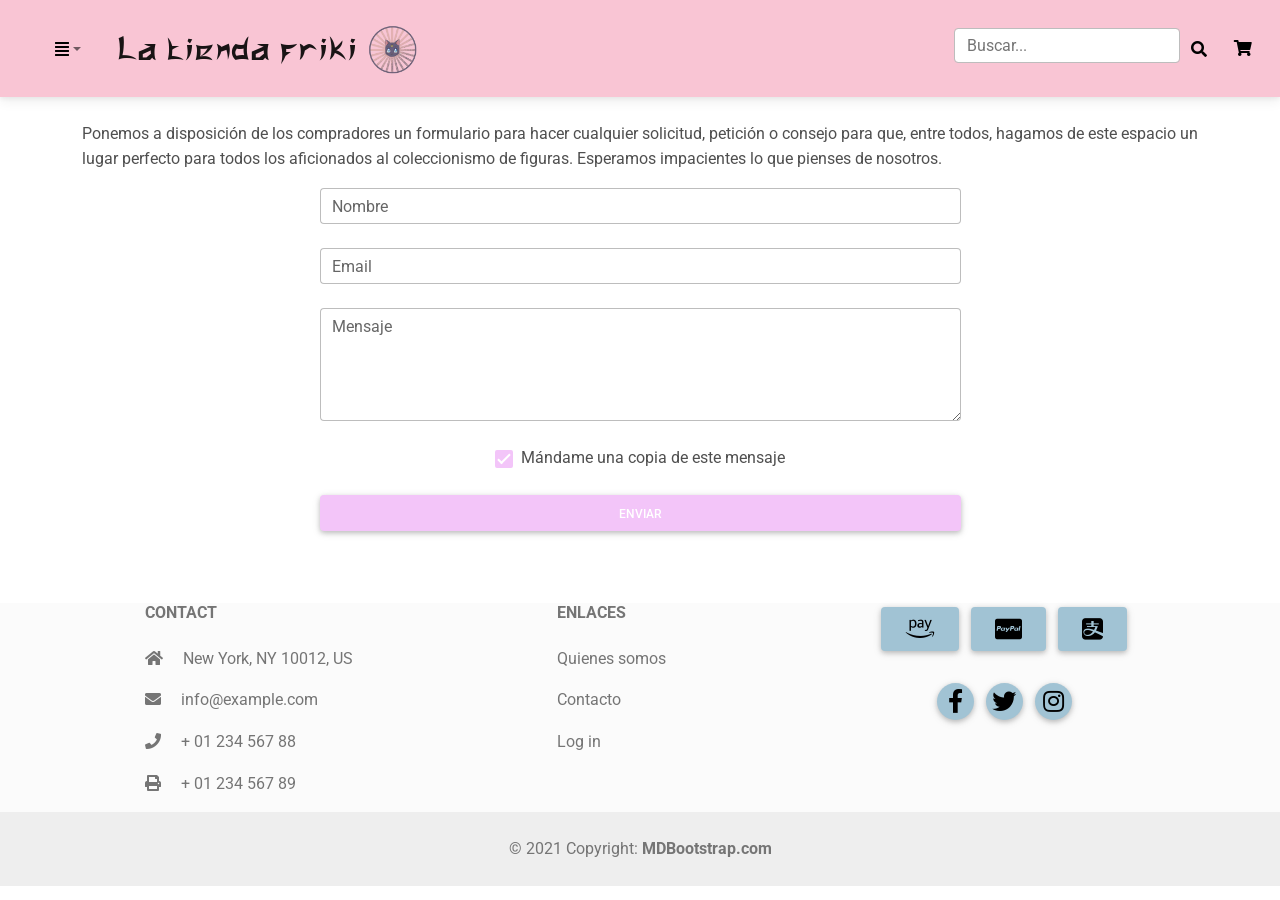
<file: Mundo Friki/Web/html/contacto.html>
<!DOCTYPE html>
<html lang="es">
  <head>
    <meta charset="UTF-8" />
    <meta name="viewport" content="width=device-width, initial-scale=1, shrink-to-fit=no" />
    <meta http-equiv="x-ua-compatible" content="ie=edge" />
    <title>Contacto</title>
    <!-- MDB icon -->
    <link rel="icon" href="../img/Logo.png" type="image/x-icon" />
    <!-- Hoja de estilos propia -->
    <link rel="stylesheet" href="../css/styles.css"/>
    <!-- Font Awesome -->
    <link rel="stylesheet" href="https://use.fontawesome.com/releases/v5.15.2/css/all.css" />
    <!-- Google Fonts Roboto -->
    <link
      rel="stylesheet"
      href="https://fonts.googleapis.com/css2?family=Roboto:wght@300;400;500;700;900&display=swap"
    />
    <!-- MDB -->
    <link rel="stylesheet" href="../css/mdb.min.css" />
  </head>
  <body>

    <!-- Inicio del header -->
    <header>
      <nav class="navbar navbar-light header">
        <div class="container-fluid">
          <div class="col-xxl-1 col-xl-1 col-lg-1 col-md-1 col-sm-3">
            <ul class="navbar-nav">
              <!-- Dropdown -->
              <li class="nav-item dropdown">
                <a
                  class="nav-link dropdown-toggle ms-2 menuNavBar"
                  href="#"
                  id="navbarDropdownMenuLink"
                  role="button"
                  data-mdb-toggle="dropdown"
                  aria-expanded="false"
                >
                  <i class="fas fa-align-justify iconos"></i>
                </a>
                <ul class="dropdown-menu" aria-labelledby="navbarDropdownMenuLink">
                  <li>
                    <a class="dropdown-item" href="./index.html">Inicio</a>
                  </li>
                  <li>
                    <a class="dropdown-item" href="./quienes_somos.html">Quiénes somos</a>
                  </li>
                  <li><hr class="dropdown-divider" /></li>
                  <li>
                    <a class="dropdown-item" href="./figuras.html">Figuras</a>
                  </li>
                  <li><hr class="dropdown-divider" /></li>
                  <li>
                    <a class="dropdown-item" href="./contacto.html">Contacto</a>
                  </li>
                  <li>
                    <a class="dropdown-item" href="./login.html">Log in</a>
                  </li>
                </ul>
              </li>
            </ul>
          </div>
          <div class="col-xxl-8 col-xl-8 col-lg-8 col-md-7 col-sm-9">
            <a class="navbar-brand colocacionTitulo" href="./index.html">
            <small class="titulo">La tienda friki</small>
            <img
              src="../img/Logo.png"
              class=""
              height="70"
              alt="MDB Logo"
              loading="lazy"
            />
          </a>
          </div>
          <div class="col-xxl-3 col-xl-3 col-lg-3 col-md-4 col-sm-12">
            <form class="d-flex input-group w-auto">
              <input
                type="text"
                class="form-control rounded"
                placeholder="Buscar..."
                aria-label="Search"
                aria-describedby="search-addon"
              />
              <span class="input-group-text border-0" id="search-addon">
                <i class="fas fa-search iconos"></i>
              </span>
              <a class="nav-link" href="./carrito.html">
                <i class="fas fa-shopping-cart iconos"></i>
              </a>
            </form>
        </div>
        </div>
      </nav>
    </header>  
    <!-- Fin del header-->

      <!-- Inicio del cuerpo -->
      <div class="container mt-4">
      
          <p>Ponemos a disposición de los compradores un formulario para hacer cualquier solicitud, petición o consejo para que, entre todos, hagamos de este espacio un lugar perfecto para todos los aficionados al coleccionismo de figuras. Esperamos impacientes lo que pienses de nosotros.</p>
          <div class="row d-flex justify-content-center">
            <div class="col-xxl-7 col-xl-7 col-lg-9 col-md-10 col-sm-12">
              <form>
                <!-- Name input -->
                <div class="form-outline mb-4">
                  <input type="text" id="form4Example1" class="form-control" />
                  <label class="form-label" for="form4Example1">Nombre</label>
                </div>
              
                <!-- Email input -->
                <div class="form-outline mb-4">
                  <input type="email" id="form4Example2" class="form-control" />
                  <label class="form-label" for="form4Example2">Email</label>
                </div>
              
                <!-- Message input -->
                <div class="form-outline mb-4">
                  <textarea class="form-control" id="form4Example3" rows="4"></textarea>
                  <label class="form-label" for="form4Example3">Mensaje</label>
                </div>
              
                <!-- Checkbox -->
                <div class="form-check d-flex justify-content-center mb-4">
                  <input class="form-check-input me-2" type="checkbox" value="" id="form4Example4" checked />
                  <label class="form-check-label" for="form4Example4">
                    Mándame una copia de este mensaje
                  </label>
                </div>
              
                <!-- Submit button -->
                <button type="submit" class="btn btn-secondary btn-block mb-4">Enviar</button>
              </form>
            </div>
          </div>
            
          </div>

          
      <!-- Fin del cuerpo -->

      <!-- Footer -->
      <footer class="text-center text-lg-start bg-light text-muted">

        <!-- Section: Links  -->
        <section class="">
          <div class="container text-center text-md-start mt-5">
            <!-- Grid row -->
            <div class="row mt-3">
              <!-- Grid column -->
              <div class="col-md-4 col-lg-3 col-xl-3 mx-auto mb-md-0 mb-4">
                <!-- Links -->
                <h6 class="text-uppercase fw-bold mb-4">
                  Contact
                </h6>
                <p><i class="fas fa-home me-3"></i> New York, NY 10012, US</p>
                <p>
                  <i class="fas fa-envelope me-3"></i>
                  info@example.com
                </p>
                <p><i class="fas fa-phone me-3"></i> + 01 234 567 88</p>
                <p><i class="fas fa-print me-3"></i> + 01 234 567 89</p>
              </div>
              <!-- Grid column -->
      
              <!-- Grid column -->
              <div class="col-md-4 col-lg-2 col-xl-2 mx-auto mb-4">
                <!-- Links -->
                <h6 class="text-uppercase fw-bold mb-4">
                Enlaces
                </h6>
                <p>
                <a href="./quienes_somos.html" class="text-reset">Quienes somos</a>
                </p>
                <p>
                <a href="./contacto.html" class="text-reset">Contacto</a>
                </p>
                <p>
                <a href="./login.html" class="text-reset">Log in</a>
                </p>
                <!-- <p>
                <a href="#!" class="text-reset">Laravel</a>
                </p> -->
            </div>
              <!-- Grid column -->
      
      
              <!-- Grid column -->
              <div class="col-md-4 col-lg-3 col-xl-3 mx-auto mb-md-0 mb-4">
                    <div class="col-12 text-center  ">
                            <!-- Section: Social media -->
                        <div class="mb-4">
            <!-- Facebook -->
            <!-- Instagram -->
                        <a class="btn btn-primary  m-1" style="background-color: #ac2bac" href="#!" role="button"><i class="fab fa-amazon-pay fa-2x"></i></a>
      
            <!-- Linkedin -->
                        <a class="btn btn-primary  m-1" style="background-color: #0082ca" href="#!" role="button"><i  class="fab fa-cc-paypal fa-2x"></i></a>
            <!-- Github -->
                        <a class="btn btn-primary  m-1" style="background-color: #333333" href="#!" role="button"><i  class="fab fa-alipay fa-2x"></i></a>
                        </div>
                    <!-- Section: Social media -->
                    </div>
                    <div class="col-12 text-center ">
                            <!-- Section: Social media -->
                        <div class="mb-4">
            <!-- Facebook -->
                        <a class="btn btn-primary btn-floating m-1" style="background-color: #3b5998" href="#!" role="button"><i class="fab fa-facebook-f fa-2x"></i></a>
      
            <!-- Twitter -->
                        <a class="btn btn-primary btn-floating m-1" style="background-color: #55acee" href="#!" role="button"><i class="fab fa-twitter fa-2x"></i></a>
      
            <!-- Google -->
                        
      
            <!-- Instagram -->
                        <a class="btn btn-primary btn-floating m-1" style="background-color: #ac2bac" href="#!" role="button"><i class="fab fa-instagram fa-2x"></i></a>
      
            <!-- Linkedin -->
                        
                        </div>
          <!-- Section: Social media -->
                    </div>
              </div>
              <!-- Grid column -->
            </div>
            <!-- Grid row -->
          </div>
        </section>
        <!-- Section: Links  -->
      
        <!-- Copyright -->
        <div class="text-center p-4" style="background-color: rgba(0, 0, 0, 0.05);">
          © 2021 Copyright:
          <a class="text-reset fw-bold" href="https://mdbootstrap.com/">MDBootstrap.com</a>
        </div>
        <!-- Copyright -->
      </footer>
      <!--Fin footer-->


    <!-- Fin del proyecto -->
    <!-- MDB -->
    <script src="../js/mdb.min.js"></script>
  </body>
</html>
</file>
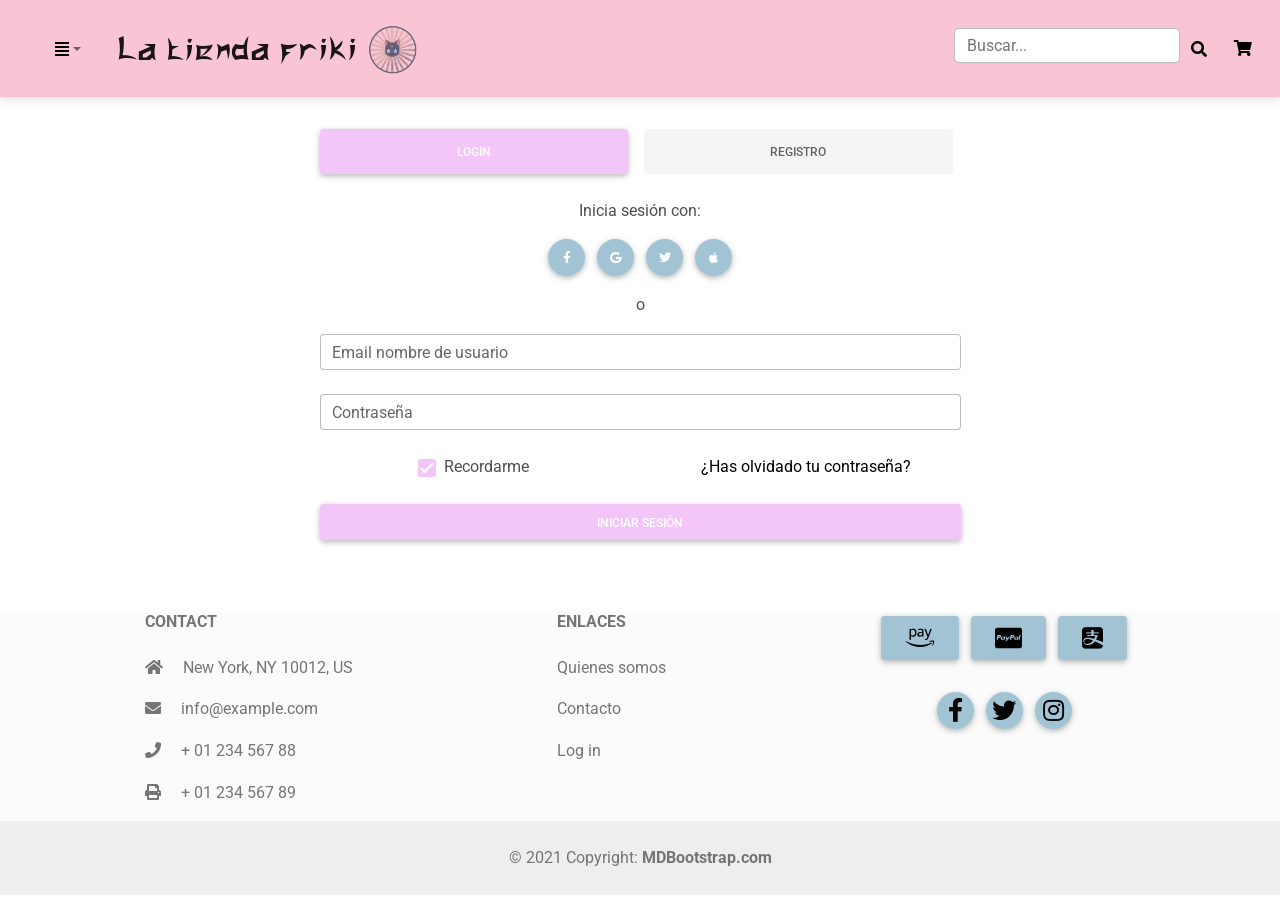
<file: Mundo Friki/Web/html/login.html>
<!DOCTYPE html>
<html lang="es">
  <head>
    <meta charset="UTF-8" />
    <meta name="viewport" content="width=device-width, initial-scale=1, shrink-to-fit=no" />
    <meta http-equiv="x-ua-compatible" content="ie=edge" />
    <title>Login / Registro</title>
    <!-- MDB icon -->
    <link rel="icon" href="../img/Logo.png" type="image/x-icon" />
    <!-- Hoja de estilos propia -->
    <link rel="stylesheet" href="../css/styles.css"/>
    <!-- Font Awesome -->
    <link rel="stylesheet" href="https://use.fontawesome.com/releases/v5.15.2/css/all.css" />
    <!-- Google Fonts Roboto -->
    <link
      rel="stylesheet"
      href="https://fonts.googleapis.com/css2?family=Roboto:wght@300;400;500;700;900&display=swap"
    />
    <!-- MDB -->
    <link rel="stylesheet" href="../css/mdb.min.css" />
  </head>
  <body>

    <!-- Inicio del header -->
    <header>
      <nav class="navbar navbar-light header">
        <div class="container-fluid">
          <div class="col-xxl-1 col-xl-1 col-lg-1 col-md-1 col-sm-3">
            <ul class="navbar-nav">
              <!-- Dropdown -->
              <li class="nav-item dropdown">
                <a
                  class="nav-link dropdown-toggle ms-2 menuNavBar"
                  href="#"
                  id="navbarDropdownMenuLink"
                  role="button"
                  data-mdb-toggle="dropdown"
                  aria-expanded="false"
                >
                  <i class="fas fa-align-justify iconos"></i>
                </a>
                <ul class="dropdown-menu" aria-labelledby="navbarDropdownMenuLink">
                  <li>
                    <a class="dropdown-item" href="./index.html">Inicio</a>
                  </li>
                  <li>
                    <a class="dropdown-item" href="./quienes_somos.html">Quiénes somos</a>
                  </li>
                  <li><hr class="dropdown-divider" /></li>
                  <li>
                    <a class="dropdown-item" href="./figuras.html">Figuras</a>
                  </li>
                  <li><hr class="dropdown-divider" /></li>
                  <li>
                    <a class="dropdown-item" href="./contacto.html">Contacto</a>
                  </li>
                  <li>
                    <a class="dropdown-item" href="./login.html">Log in</a>
                  </li>
                </ul>
              </li>
            </ul>
          </div>
          <div class="col-xxl-8 col-xl-8 col-lg-8 col-md-7 col-sm-9">
            <a class="navbar-brand colocacionTitulo" href="./index.html">
            <small class="titulo">La tienda friki</small>
            <img
              src="../img/Logo.png"
              class=""
              height="70"
              alt="MDB Logo"
              loading="lazy"
            />
          </a>
          </div>
          <div class="col-xxl-3 col-xl-3 col-lg-3 col-md-4 col-sm-12">
            <form class="d-flex input-group w-auto">
              <input
                type="text"
                class="form-control rounded"
                placeholder="Buscar..."
                aria-label="Search"
                aria-describedby="search-addon"
              />
              <span class="input-group-text border-0" id="search-addon">
                <i class="fas fa-search iconos"></i>
              </span>
              <a class="nav-link" href="./carrito.html">
                <i class="fas fa-shopping-cart iconos"></i>
              </a>
            </form>
        </div>
        </div>
      </nav>
    </header>  
    <!-- Fin del header-->



    <!-- Cuerpo -->

    
    <div class="container mt-4">
      <div class="row d-flex justify-content-center">
        <div class="col-xxl-7 col-xl-7 col-lg-9 col-md-10 col-sm-12">
            <!-- Pills navs -->
<ul class="nav nav-pills nav-justified mb-3" id="ex1" role="tablist">
    <li class="nav-item" role="presentation">
      <a
        class="nav-link active"
        id="tab-login"
        data-mdb-toggle="pill"
        href="#pills-login"
        role="tab"
        aria-controls="pills-login"
        aria-selected="true"
        >Login</a
      >
    </li>
    <li class="nav-item" role="presentation">
      <a
        class="nav-link"
        id="tab-register"
        data-mdb-toggle="pill"
        href="#pills-register"
        role="tab"
        aria-controls="pills-register"
        aria-selected="false"
        >Registro</a
      >
    </li>
  </ul>
  <!-- Pills navs -->
  
  <!-- Pills content -->
  <div class="tab-content">
    <div class="tab-pane fade show active" id="pills-login" role="tabpanel" aria-labelledby="tab-login">
      <form>
        <div class="text-center mb-3">
          <p>Inicia sesión con:</p>
          <button type="button" class="btn btn-primary btn-floating mx-1">
            <i class="fab fa-facebook-f"></i>
          </button>
  
          <button type="button" class="btn btn-primary btn-floating mx-1">
            <i class="fab fa-google"></i>
          </button>
  
          <button type="button" class="btn btn-primary btn-floating mx-1">
            <i class="fab fa-twitter"></i>
          </button>
          <button type="button" class="btn btn-primary btn-floating mx-1">
            <i class="fab fa-apple"></i>
          </button>
        </div>
  
        <p class="text-center">o</p>
  
        <!-- Email input -->
        <div class="form-outline mb-4">
          <input type="email" id="loginName" class="form-control" />
          <label class="form-label" for="loginName">Email nombre de usuario</label>
        </div>
  
        <!-- Password input -->
        <div class="form-outline mb-4">
          <input type="password" id="loginPassword" class="form-control" />
          <label class="form-label" for="loginPassword">Contraseña</label>
        </div>
  
        <!-- 2 column grid layout -->
        <div class="row mb-4">
          <div class="col-md-6 d-flex justify-content-center">
            <!-- Checkbox -->
            <div class="form-check mb-3 mb-md-0">
              <input class="form-check-input" type="checkbox" value="" id="loginCheck" checked />
              <label class="form-check-label" for="loginCheck"> Recordarme </label>
            </div>
          </div>
  
          <div class="col-md-6 d-flex justify-content-center">
            <!-- Simple link -->
            <a href="#!">¿Has olvidado tu contraseña?</a>
          </div>
        </div>
  
        <!-- Submit button -->
        <button type="submit" class="btn btn-secondary btn-block mb-4">Iniciar sesión</button>
  
      </form>
    </div>
    <div class="tab-pane fade" id="pills-register" role="tabpanel" aria-labelledby="tab-register">
      <form>
        <div class="text-center mb-3">
          <p>Inicia sesión con:</p>
          <button type="button" class="btn btn-primary btn-floating mx-1">
            <i class="fab fa-facebook-f"></i>
          </button>
  
          <button type="button" class="btn btn-primary btn-floating mx-1">
            <i class="fab fa-google"></i>
          </button>
  
          <button type="button" class="btn btn-primary btn-floating mx-1">
            <i class="fab fa-twitter"></i>
          </button>
  
          <button type="button" class="btn btn-primary btn-floating mx-1">
            <i class="fab fa-apple"></i>
          </button>
        </div>
  
        <p class="text-center">o</p>
  
        <!-- Name input -->
        <div class="form-outline mb-4">
          <input type="text" id="registerName" class="form-control" />
          <label class="form-label" for="registerName">Nombre</label>
        </div>
  
        <!-- Username input -->
        <div class="form-outline mb-4">
          <input type="text" id="registerUsername" class="form-control" />
          <label class="form-label" for="registerUsername">Nombre de usuario</label>
        </div>
  
        <!-- Email input -->
        <div class="form-outline mb-4">
          <input type="email" id="registerEmail" class="form-control" />
          <label class="form-label" for="registerEmail">Email</label>
        </div>
  
        <!-- Password input -->
        <div class="form-outline mb-4">
          <input type="password" id="registerPassword" class="form-control" />
          <label class="form-label" for="registerPassword">Contraseña</label>
        </div>
  
        <!-- Repeat Password input -->
        <div class="form-outline mb-4">
          <input type="password" id="registerRepeatPassword" class="form-control" />
          <label class="form-label" for="registerRepeatPassword">Repetir contraseña</label>
        </div>
  
        <!-- Checkbox -->
        <div class="form-check d-flex justify-content-center mb-4">
          <input
            class="form-check-input me-2"
            type="checkbox"
            value=""
            id="registerCheck"
            checked
          />
          <label class="form-check-label" for="registerCheck">
            He leído y acepto los términos
          </label>
        </div>
  
        <!-- Submit button -->
        <button type="submit" class="btn btn-secondary btn-block mb-3">Confirmar registro</button>
      </form>
    </div>
  </div>
  <!-- Pills content -->
        </div>
    </div>
    <!-- Fin del cuerpo -->
</div>
    <!--Footer-->
    <!-- Footer -->
    <footer class="text-center text-lg-start bg-light text-muted">

        <!-- Section: Links  -->
        <section class="">
        <div class="container text-center text-md-start mt-5">
            <!-- Grid row -->
            <div class="row mt-3">
            <!-- Grid column -->
            <div class="col-md-4 col-lg-3 col-xl-3 mx-auto mb-md-0 mb-4">
                <!-- Links -->
                <h6 class="text-uppercase fw-bold mb-4">
                Contact
                </h6>
                <p><i class="fas fa-home me-3"></i> New York, NY 10012, US</p>
                <p>
                <i class="fas fa-envelope me-3"></i>
                info@example.com
                </p>
                <p><i class="fas fa-phone me-3"></i> + 01 234 567 88</p>
                <p><i class="fas fa-print me-3"></i> + 01 234 567 89</p>
            </div>
            <!-- Grid column -->
    
            <!-- Grid column -->
            <div class="col-md-4 col-lg-2 col-xl-2 mx-auto mb-4">
              <!-- Links -->
              <h6 class="text-uppercase fw-bold mb-4">
              Enlaces
              </h6>
              <p>
              <a href="./quienes_somos.html" class="text-reset">Quienes somos</a>
              </p>
              <p>
              <a href="./contacto.html" class="text-reset">Contacto</a>
              </p>
              <p>
              <a href="./login.html" class="text-reset">Log in</a>
              </p>
              <!-- <p>
              <a href="#!" class="text-reset">Laravel</a>
              </p> -->
          </div>
            <!-- Grid column -->
    
    
            <!-- Grid column -->
            <div class="col-md-4 col-lg-3 col-xl-3 mx-auto mb-md-0 mb-4">
                    <div class="col-12 text-center  ">
                            <!-- Section: Social media -->
                        <div class="mb-4">
            <!-- Facebook -->
            <!-- Instagram -->
                        <a class="btn btn-primary  m-1" style="background-color: #ac2bac" href="#!" role="button"><i class="fab fa-amazon-pay fa-2x"></i></a>
    
            <!-- Linkedin -->
                        <a class="btn btn-primary  m-1" style="background-color: #0082ca" href="#!" role="button"><i  class="fab fa-cc-paypal fa-2x"></i></a>
            <!-- Github -->
                        <a class="btn btn-primary  m-1" style="background-color: #333333" href="#!" role="button"><i  class="fab fa-alipay fa-2x"></i></a>
                        </div>
                    <!-- Section: Social media -->
                    </div>
                    <div class="col-12 text-center ">
                            <!-- Section: Social media -->
                        <div class="mb-4">
            <!-- Facebook -->
                        <a class="btn btn-primary btn-floating m-1" style="background-color: #3b5998" href="#!" role="button"><i class="fab fa-facebook-f fa-2x"></i></a>
    
            <!-- Twitter -->
                        <a class="btn btn-primary btn-floating m-1" style="background-color: #55acee" href="#!" role="button"><i class="fab fa-twitter fa-2x"></i></a>
    
            <!-- Google -->
                        
    
            <!-- Instagram -->
                        <a class="btn btn-primary btn-floating m-1" style="background-color: #ac2bac" href="#!" role="button"><i class="fab fa-instagram fa-2x"></i></a>
    
            <!-- Linkedin -->
                        
                        </div>
        <!-- Section: Social media -->
                    </div>
            </div>
            <!-- Grid column -->
            </div>
            <!-- Grid row -->
        </div>
        </section>
        <!-- Section: Links  -->
    
        <!-- Copyright -->
        <div class="text-center p-4" style="background-color: rgba(0, 0, 0, 0.05);">
        © 2021 Copyright:
        <a class="text-reset fw-bold" href="https://mdbootstrap.com/">MDBootstrap.com</a>
        </div>
        <!-- Copyright -->
    </footer>
  <!-- Footer -->
<!--Fin footer-->
    <!-- Fin del proyecto -->
    <!-- MDB -->
    <script src="../js/mdb.min.js"></script>
    <!-- Custom scripts -->
  </body>
</html>
</file>
<file: Mundo Friki/Web/css/styles.css>
@font-face {
    font-family: "Japanola";
    src: url("../font/Japanola.ttf.ttf");
}

.header {
    background-color: #F9C5D4;
}

.titulo {
    font-family: "Japanola";
    font-size: 35px;
}

.logo{
    width: 100%;
    max-width: 100px;
}

.navbar>.container-fluid {
    justify-content: flex-start !important;
}

.menuNavBar {
    display: flex !important;
    justify-content: center;
    align-items: center;
}

#imagenQuienesSomos{
    width:100%;
}
.divQuienesSomos{
    display: flex;
    align-items: center;
    justify-content: center;
}
.iconos {
    color: black;
}

.colocacionLoginRegistroContacto {
    padding-right: 300px;
    padding-left: 300px;
}

.active[class*="nav-link"]{
    background-color: #F3C5F9 !important;
}

.btn-primary {
    background-color: #A1C3D4 !important;
}

.btn-secondary{
    background-color: #F3C5F9 !important;
}

a[href*="#!"] {
    color: black !important;
}

input[class*="form-check-input"]:checked {
    background-color: #F3C5F9 !important;
    border-color: #F3C5F9 !important;
}

/* Estilos de la barra de scroll */

/* Cambia el ancho de la barra de scroll */
body::-webkit-scrollbar {
    width: 20px;
}

/* Modifica los estilos de la propia barra de scroll */
body::-webkit-scrollbar-thumb {
    background-color: #d6dee1;
    border-radius: 20px;
    border: 6px solid transparent;
    background-clip: content-box;
}

/* Cambia el color de la barra de scroll al poner el cursor encima */
body::-webkit-scrollbar-thumb:hover {
    background-color: #F9C5D4;
    border-radius: 20px;
    border: 6px solid transparent;
    background-clip: content-box;
}

.colorImagenHover {
    background-color: rgb(247, 206, 248, 0.3);
}

.filtros {
    background-color: rgb(247, 206, 248, 0.4);
}

.tituloFiltro {
    display: flex;
    justify-content: center;
    align-items: center;
    font-family: "Japanola";
    font-size: 35px;
    color: black;
}

input[class*="form-check-input filtro"]:checked {
    background-color: #A1C3D4 !important;
    border-color:  #A1C3D4!important;
}

.form-check {
    display: flex !important;
    justify-content: start !important;
    align-items: center !important;
}

.botonFiltro {
    display: flex;
    justify-content: center;
}

.paginacion {
    display: flex;
    justify-content: center;
    align-items: center;
}

.negrita {
    font-weight: bold;
}

.ctn-lbl-comentar{
    width:100%;
    text-align: center;
}
.lbl-comentar{
    font-size:20px;
}

.fondoArticuloCarrito {
    background-color: rgb(247, 206, 248, 0.4);
}

.itemCarrito {
    display: flex;
    justify-content: center;
    align-items: center;
}
</file>
